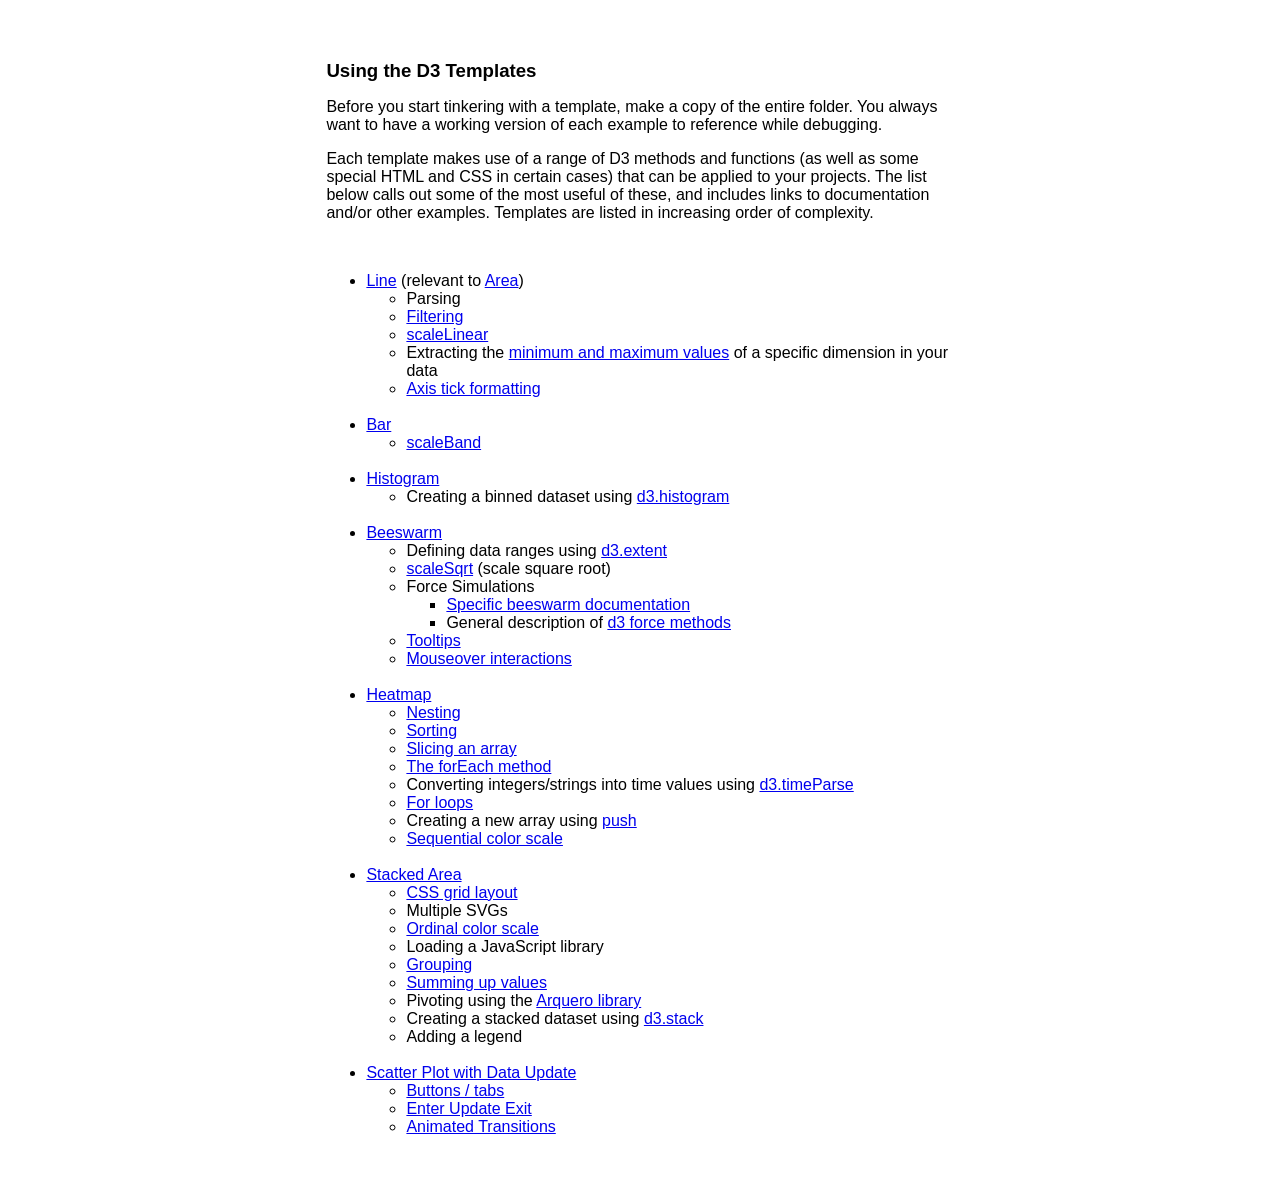
<file: Playground/index.html>
<!DOCTYPE html>
<html>

<head>
    <link rel="stylesheet" type="text/css" href="./style/style.css">
</head>

<body>
    <h2>Using the D3 Templates</h2>
    <p>Before you start tinkering with a template, make a copy of the entire folder. You always want to have a working
        version of each example to reference while debugging.</p>
    <p>Each template makes use of a range of D3 methods and functions (as well as some special HTML and CSS in certain
        cases) that can be applied to your projects. The list below calls out some of the most useful of these, and
        includes links to documentation and/or other examples. Templates are listed in increasing order of complexity.
    </p>
    <br>
    <ul>
        <li><a href="./LineChartTemplate/index.html" target="_blank">Line</a> (relevant to <a href="./AreaChartTemplate/index.html" target="_blank">Area</a>)
            <ul>
                <li>Parsing</li>
                <li><a href="https://www.w3schools.com/jsref/jsref_filter.asp#:~:text=The%20filter()%20method%20creates,not%20change%20the%20original%20array." target="_blank">Filtering</a></li>
                <li><a href="https://www.d3indepth.com/scales/" target="_blank">scaleLinear</a></li>
                <li>Extracting the <a href="https://observablehq.com/@d3/d3-extent" target="_blank">minimum and maximum values</a> of a specific dimension in your data</li>
                <li><a href="https://observablehq.com/@d3/axis-ticks" target="_blank">Axis tick formatting</a></li>
            </ul>
        </li>
        <br>
        <li><a href="./BarChartTemplate/index.html" target="_blank">Bar</a>
            <ul>
                <li><a href="https://www.d3indepth.com/scales/" target="_blank">scaleBand</a></li>
            </ul>
        </li>
        <br>
        <li><a href="./HistogramTemplate/index.html" target="_blank">Histogram</a>
            <ul>
                <li>Creating a binned dataset using <a href="https://d3-graph-gallery.com/graph/histogram_basic.html" target="_blank">d3.histogram</a></li>
            </ul>
        </li>
        <br>
        <li><a href="./BeeswarmTooltipTemplate/index.html" target="_blank">Beeswarm</a>
            <ul>
                <li>Defining data ranges using <a href="https://observablehq.com/@d3/d3-extent" target="_blank">d3.extent</a></li>
                <li><a href="https://www.d3indepth.com/scales/" target="_blank">scaleSqrt</a> (scale square root)</li>
                <li>Force Simulations
                    <ul>
                        <li><a href="https://martinheinz.dev/blog/27" target="_blank">Specific beeswarm documentation</a></li>
                        <li>General description of <a href="https://observablehq.com/@ben-tanen/a-tutorial-to-using-d3-force-from-someone-who-just-learned-ho" target="_blank">d3 force methods</a></li>
                    </ul>
                </li>
                <li><a href="https://bl.ocks.org/d3noob/a22c42db65eb00d4e369" target="_blank">Tooltips</a></li>
                <li><a href="http://bl.ocks.org/WilliamQLiu/76ae20060e19bf42d774" target="_blank">Mouseover interactions</a></li>
            </ul>
        </li>
        <br>
        <li><a href="./HeatmapTemplate/index.html" target="_blank">Heatmap</a>
            <ul>
                <li><a href="https://observablehq.com/@stuartathompson/the-difference-between-d3-nest-d3-map-and-data-map" target="_blank">Nesting</a></li>
                <li><a href="https://observablehq.com/@d3/d3-ascending" target="_blank">Sorting</a></li>
                <li><a href="https://www.w3schools.com/jsref/jsref_slice_array.asp" target="_blank">Slicing an array</a></li>
                <li><a href="https://www.w3schools.com/jsref/jsref_foreach.asp" target="_blank">The forEach method</a></li>
                <li>Converting integers/strings into time values using <a href="https://d3-wiki.readthedocs.io/zh_CN/master/Time-Formatting/" target="_blank">d3.timeParse</a></li>
                <li><a href="https://www.w3schools.com/js/js_loop_for.asp" target="_blank">For loops</a></li>
                <li>Creating a new array using <a href="https://codesource.io/array-pop-push-shift-and-unshift-methods-in-javascript/" target="_blank">push</a></li>
                <li><a href="https://github.com/d3/d3-scale-chromatic" target="_blank">Sequential color scale</a></li>
            </ul>
        </li>
        <br>
        <li><a href="./StackedAreaTemplate/index.html" target="_blank">Stacked Area</a>
            <ul>
                <li><a href="https://css-tricks.com/snippets/css/complete-guide-grid/" target="_blank">CSS grid layout</a></li>
                <li>Multiple SVGs</li>
                <li><a href="https://github.com/d3/d3-scale-chromatic" target="_blank">Ordinal color scale</a></li>
                <li>Loading a JavaScript library</li>
                <li><a href="https://observablehq.com/@d3/d3-group" target="_blank">Grouping</a></li>
                <li><a href="https://observablehq.com/@d3/d3-sum" target="_blank">Summing up values</a></li>
                <li>Pivoting using the <a href="https://observablehq.com/@uwdata/introducing-arquero" target="_blank">Arquero library</a></li>
                <li>Creating a stacked dataset using <a href="https://observablehq.com/@mkfreeman/separated-bar-chart" target="_blank">d3.stack</a></li>
                <li>Adding a legend</li>
            </ul>
        </li>
        <br>
        <li><a href="./ScatterPlotUpdate/index.html" target="_blank">Scatter Plot with Data Update</a>
            <ul>
                <li><a href="https://www.w3schools.com/howto/howto_js_tabs.asp" target="_blank">Buttons / tabs</a></li>
                <li><a href="https://www.d3indepth.com/enterexit/" target="_blank">Enter Update Exit</a></li>
                <li><a href="https://www.d3indepth.com/transitions/" target="_blank">Animated Transitions</a></li>
            </ul>
        </li>
    </ul>

</body>

</html>
</file>
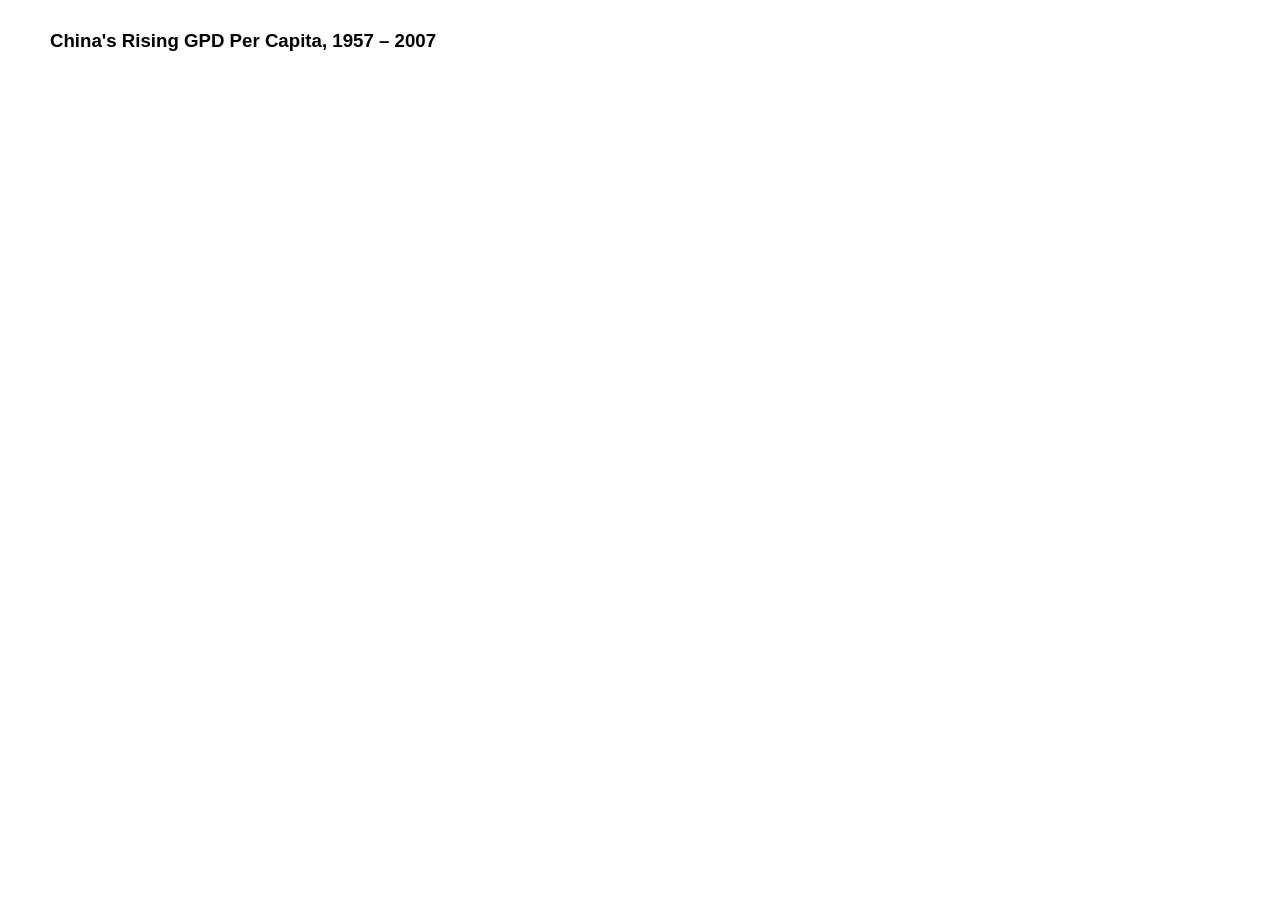
<file: Playground/AreaChartTemplate/index.html>
<!DOCTYPE html>
<html>
    <head>
        <link rel="stylesheet" type="text/css" href="./style/style.css">
        <script src="https://d3js.org/d3.v5.min.js"></script>
    </head>
    <body>
        <h2>China's Rising GPD Per Capita, 1957 – 2007</h2>
        <div id="chart"></div>
        <script src="./script.js"></script>
    </body>
</html>
</file>
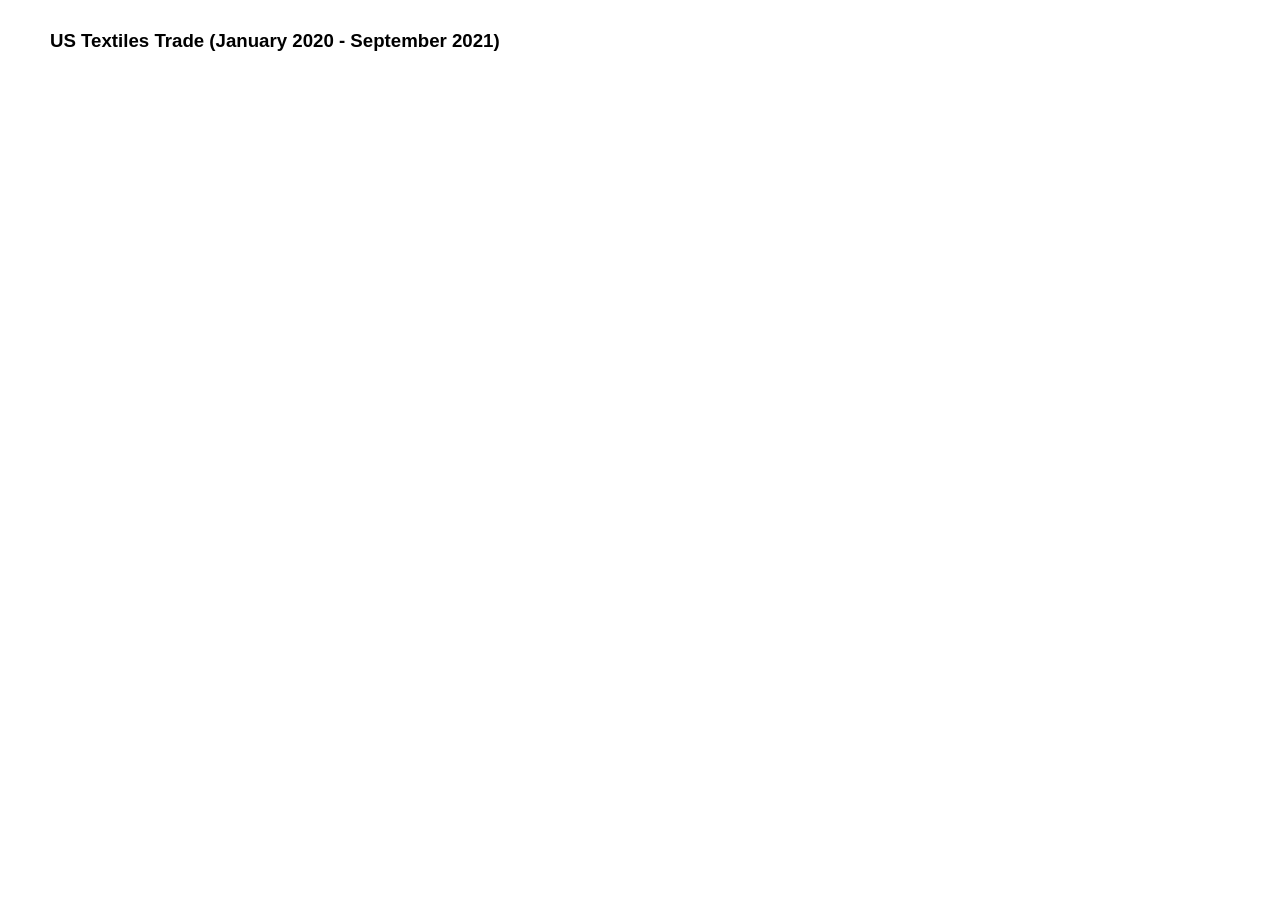
<file: Playground/BarChartTemplate/index.html>
<!DOCTYPE html>
<html>
    <head>
        <link rel="stylesheet" type="text/css" href="./style/style.css">
        <script src="https://d3js.org/d3.v5.min.js"></script>
    </head>
    <body>
        <h2>US Textiles Trade (January 2020 - September 2021)</h2>
        <div id="chart"></div>
        <script src="./script.js"></script>
    </body>
</html>
</file>
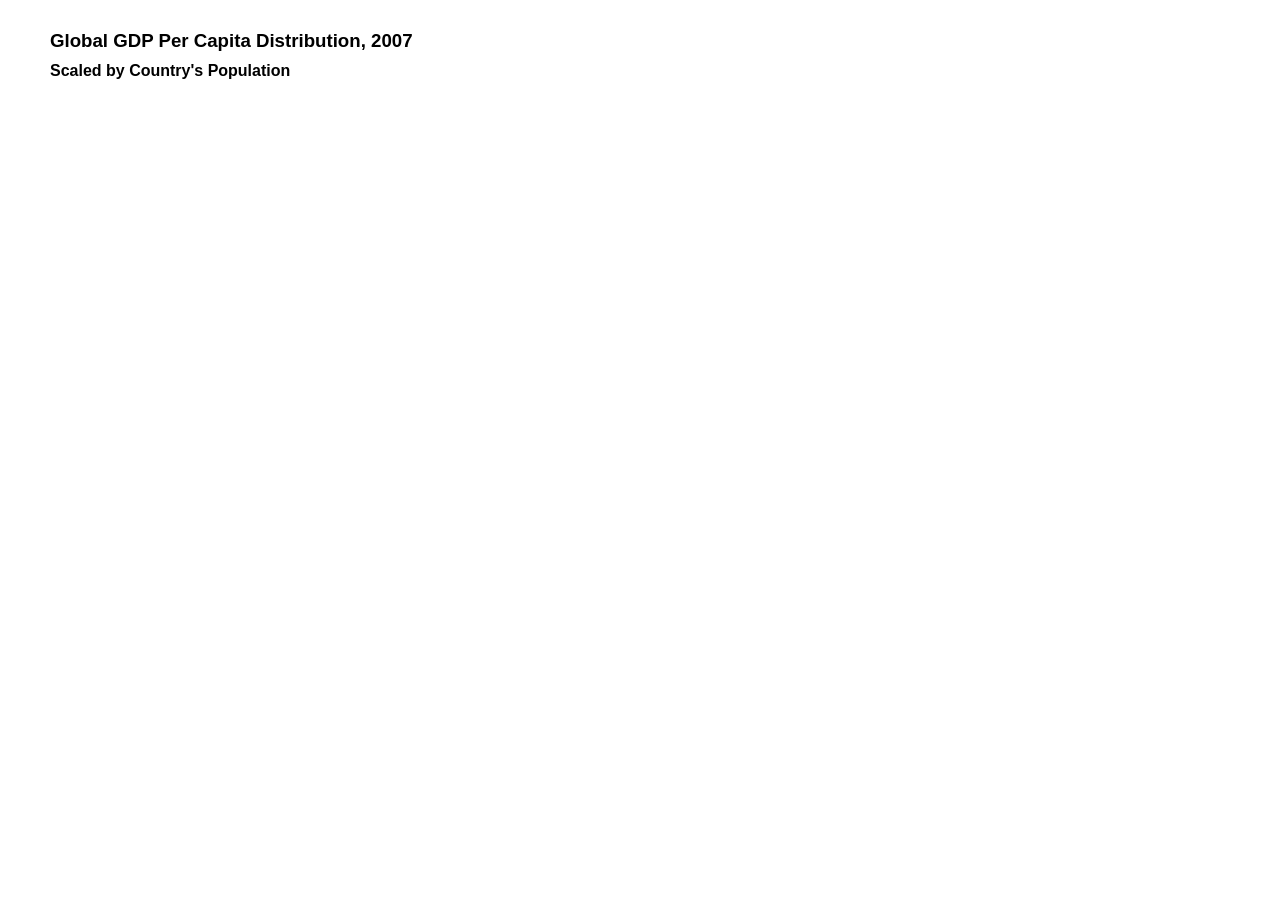
<file: Playground/BeeswarmTooltipTemplate/index.html>
<!DOCTYPE html>
<html>
    <head>
        <link rel="stylesheet" type="text/css" href="./style/style.css">
        <script src="https://d3js.org/d3.v5.min.js"></script>
    </head>
    <body>
        <h2>Global GDP Per Capita Distribution, 2007</h2>
        <h3>Scaled by Country's Population</h3>
        <div id="chart"></div>
        <script src="./script.js"></script>
    </body>
</html>
</file>
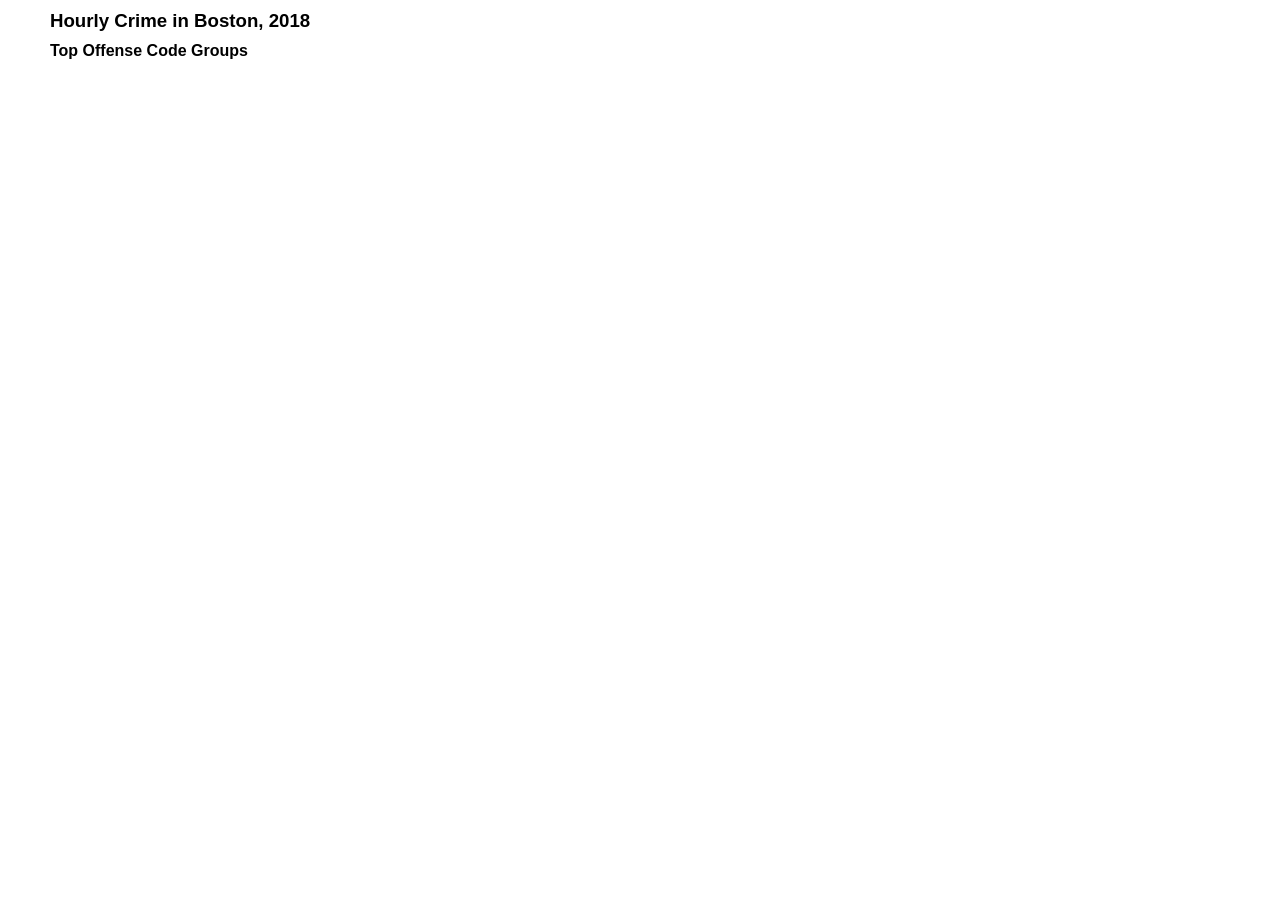
<file: Playground/HeatmapTemplate/index.html>
<!DOCTYPE html>
<html>
    <head>
        <link rel="stylesheet" type="text/css" href="./style/style.css">
        <script src="https://d3js.org/d3.v5.min.js"></script>
    </head>
    <body>
        <h2>Hourly Crime in Boston, 2018</h2>
        <h3>Top Offense Code Groups</h3>
        <div id="chart"></div>
        <script src="./script.js"></script>
    </body>
</html>
</file>
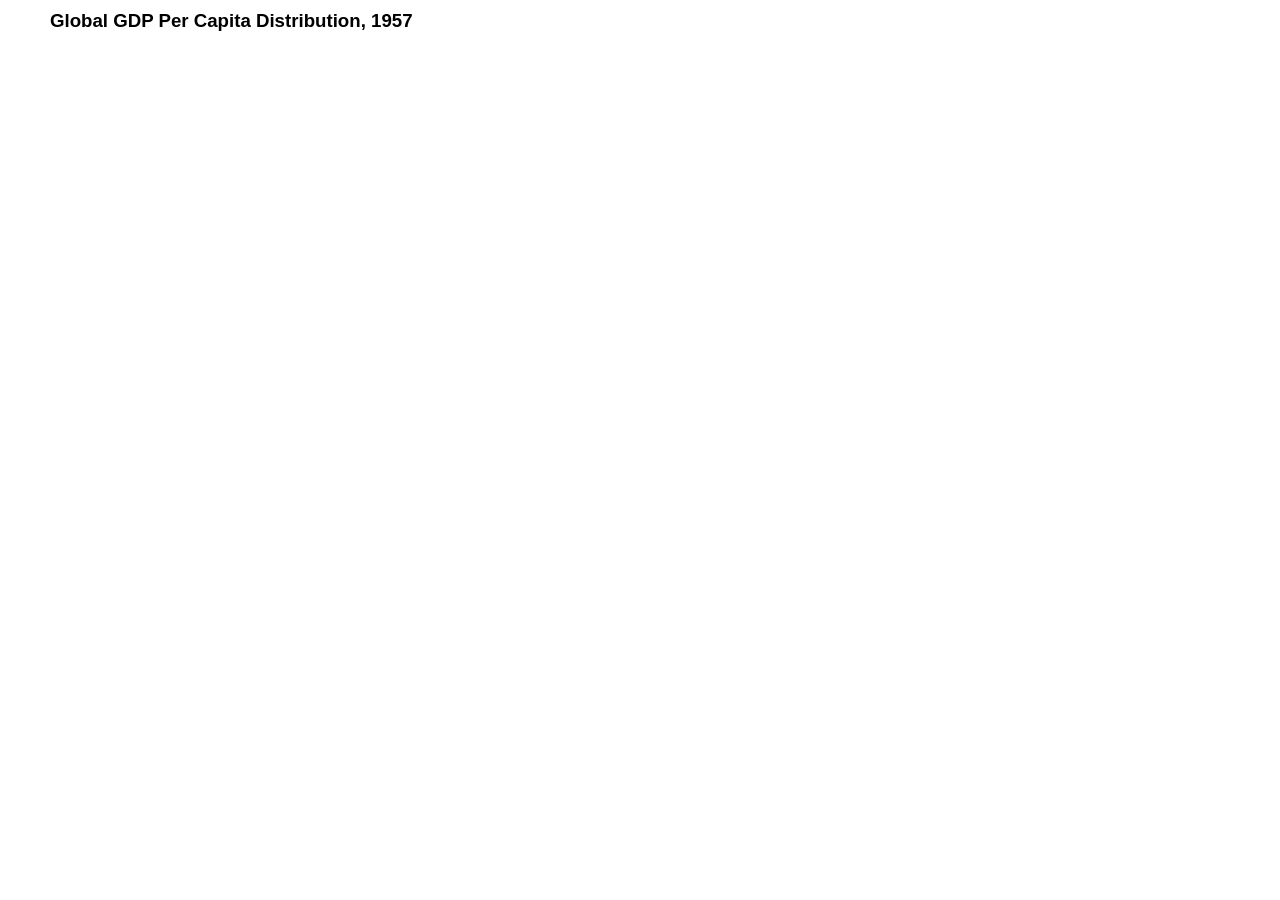
<file: Playground/HistogramTemplate/index.html>
<!DOCTYPE html>
<html>
    <head>
        <link rel="stylesheet" type="text/css" href="./style/style.css">
        <script src="https://d3js.org/d3.v5.min.js"></script>
    </head>
    <body>
        <h2>Global GDP Per Capita Distribution, 1957</h2>
        <div id="chart"></div>
        <script src="./script.js"></script>
    </body>
</html>
</file>
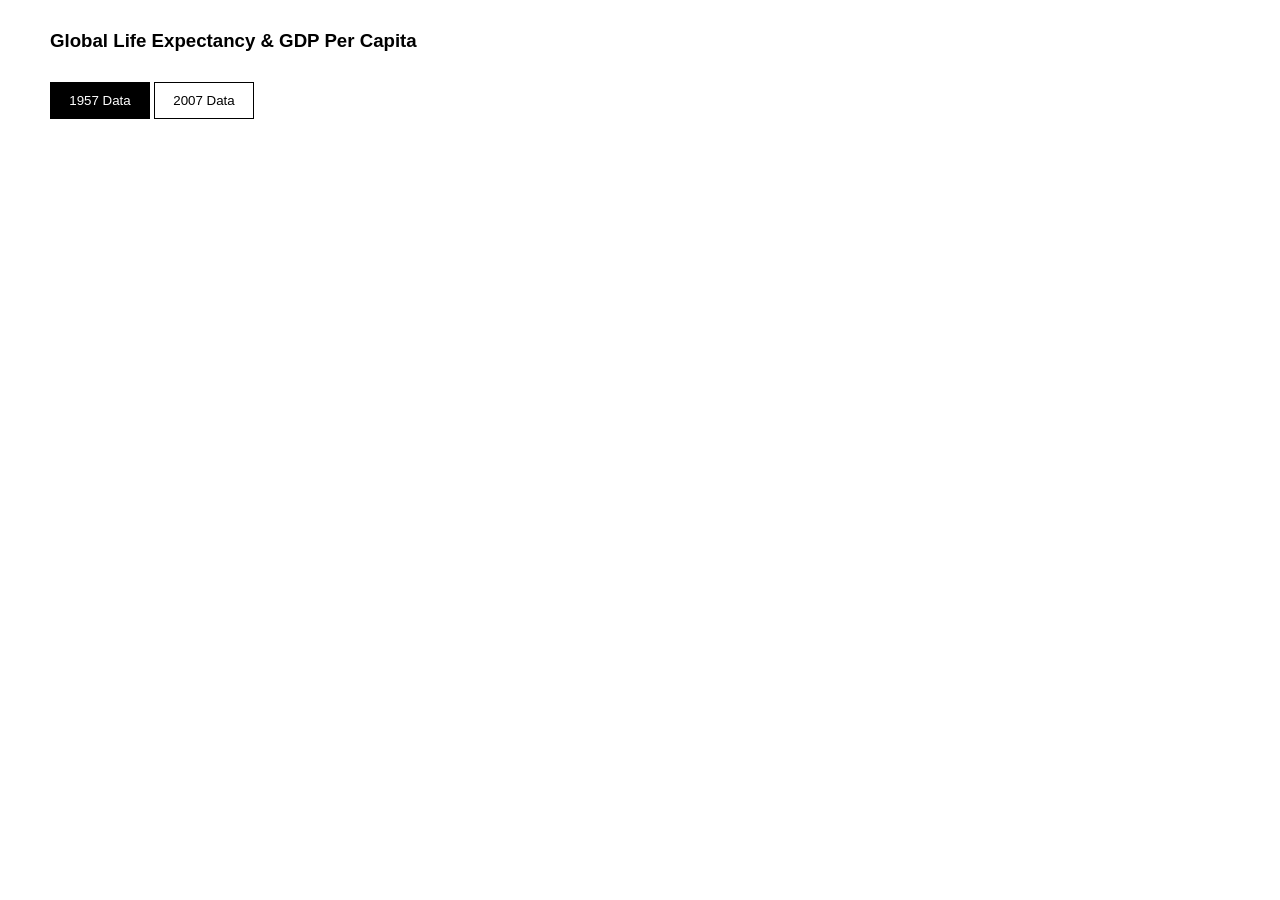
<file: Playground/ScatterPlotUpdate/index.html>
<!DOCTYPE html>
<html>
    <head>
        <link rel="stylesheet" type="text/css" href="./style/style.css">
        <script src="https://d3js.org/d3.v5.min.js"></script>
    </head>
    <body>
        <h2>Global Life Expectancy & GDP Per Capita</h2>
        <div class="button_group">
            <button class="tablinks active" id="initialData" onclick="showVis(event)">1957 Data</button>
            <button class="tablinks" id="updatedData" onclick="showVis(event)">2007 Data</button>
        </div>

        <div id="container">
            <div id="chart"></div>
            <div id="legend"></div>
        </div>
        <script src="./script.js"></script>
    </body>
</html>
</file>
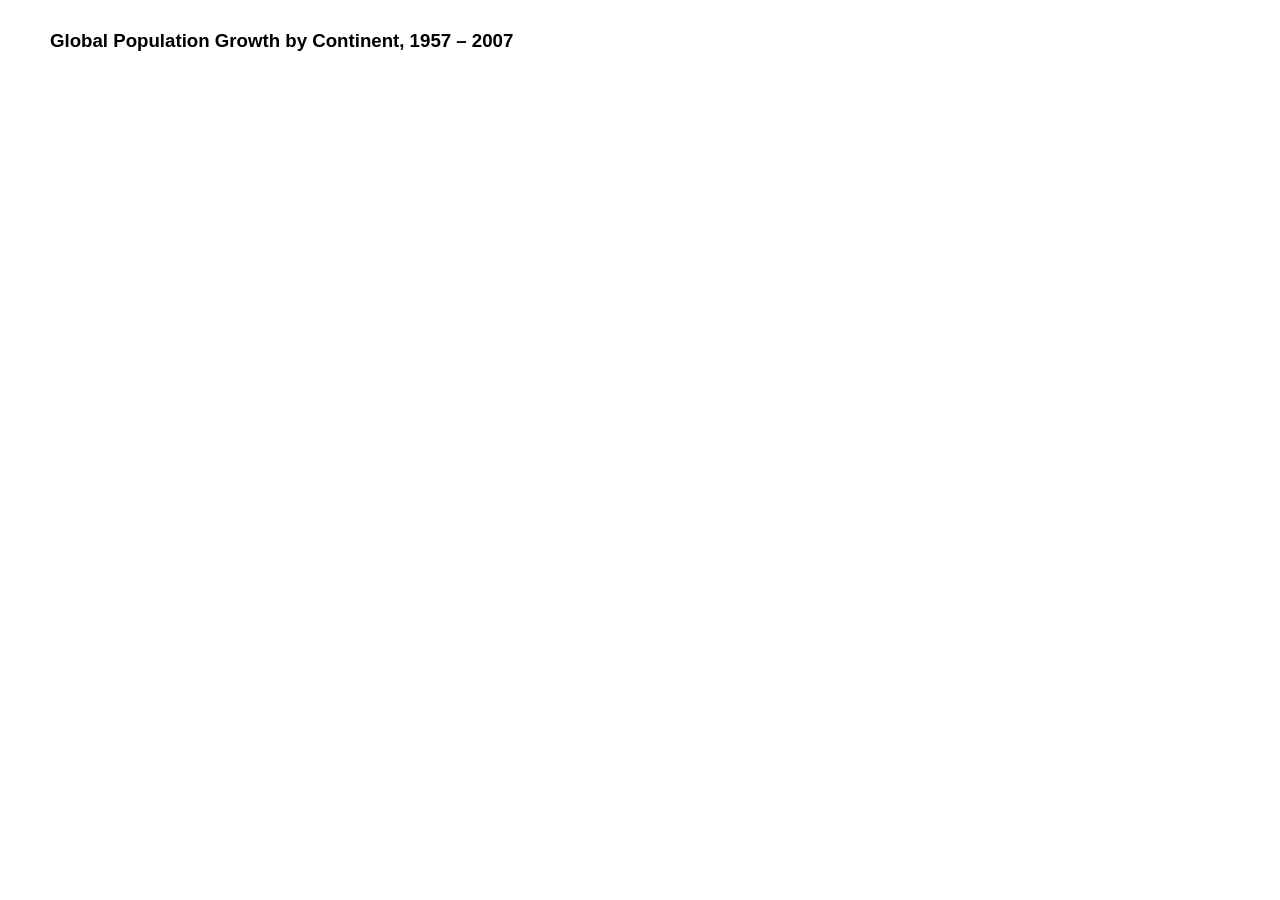
<file: Playground/StackedAreaTemplate/index.html>
<!DOCTYPE html>
<html>
    <head>
        <link rel="stylesheet" type="text/css" href="./style/style.css">
        <script src="https://d3js.org/d3.v5.min.js"></script>
        <script src="https://d3js.org/d3-array.v2.min.js"></script>
        <!--extra js library to handle some special data wrangling for the stacked layout-->
        <script src="./arquero.js"></script>
    </head>
    <body>
        <h2>Global Population Growth by Continent, 1957 – 2007</h2>
        <div id="container">
            <div id="chart"></div>
            <div id="legend"></div>
        </div>
        
        <script src="./script.js"></script>
    </body>
</html>
</file>
<file: Playground/style/style.css>
* {
  box-sizing: border-box;
}

html, body {
  margin: 0px;
  padding: 0px;
  font-family: "Helvetica Neue",Helvetica,Arial,sans-serif;
  margin:30px 15%;
}

h2 {

  font-size: 14pt;
}
</file>
<file: Playground/AreaChartTemplate/style/style.css>
* {
  box-sizing: border-box;
}

html, body {
  margin: 0px;
  padding: 0px;
}

h2 {
  font-family: "Helvetica Neue",Helvetica,Arial,sans-serif;
  margin:30px 50px;
  font-size: 14pt;
}

#chart {
  width: 100%;
  height: 90vh;
}

.axisLabel {
  font-family: "Helvetica Neue",Helvetica,Arial,sans-serif;
  font-size: 14pt;
}

.axis {
  font-size: 9pt;
}
</file>
<file: Playground/BarChartTemplate/style/style.css>
* {
  box-sizing: border-box;
}

html, body {
  margin: 0px;
  padding: 0px;
}

h2 {
  font-family: "Helvetica Neue",Helvetica,Arial,sans-serif;
  margin:30px 50px;
  font-size: 14pt;
}

#chart {
  width: 100%;
  height: 90vh;
}

.axisLabel {
  font-family: "Helvetica Neue",Helvetica,Arial,sans-serif;
  font-size: 14pt;
}

.axis {
  font-size: 9pt;
}
</file>
<file: Playground/BeeswarmTooltipTemplate/style/style.css>
* {
  box-sizing: border-box;
}

html, body {
  margin: 0px;
  padding: 0px;
}

h2 {
  font-family: "Helvetica Neue",Helvetica,Arial,sans-serif;
  margin:30px 50px 10px;
  font-size: 14pt;
}

h3 {
  font-family: "Helvetica Neue",Helvetica,Arial,sans-serif;
  margin:10px 50px;
  font-size: 12pt;
}

#chart {
  width: 100%;
  height: 90vh;
}

.axisLabel {
  font-family: "Helvetica Neue",Helvetica,Arial,sans-serif;
  font-size: 14pt;
}

.axis {
  font-size: 9pt;
}

.tooltip {
  position: absolute; /*in absolutely pixel positions relative to the container in which it is located*/
  left: 0px;
  top: 0px;
  visibility: hidden;
  font-family: "Helvetica Neue", Helvetica, Arial, sans-serif;
  font-size: 10pt;
  color: white;
  background-color:rgba(0,0,0,100);
  padding: 8px;
  pointer-events: none; /*tells the browser to ignore interactions with the element*/
}
</file>
<file: Playground/HeatmapTemplate/style/style.css>
* {
  box-sizing: border-box;
}

html, body {
  margin: 0px;
  padding: 0px;
}

h2 {
  font-family: "Helvetica Neue",Helvetica,Arial,sans-serif;
  margin:10px 50px;
  font-size: 14pt;
}

h3 {
  font-family: "Helvetica Neue",Helvetica,Arial,sans-serif;
  margin:10px 50px;
  font-size: 12pt;
}

#chart {
  width: 100%;
  height: 90vh;
}

.axisLabel {
  font-family: "Helvetica Neue",Helvetica,Arial,sans-serif;
  font-size: 14pt;
}

.axis {
  font-size: 9pt;
}
</file>
<file: Playground/HistogramTemplate/style/style.css>
* {
  box-sizing: border-box;
}

html, body {
  margin: 0px;
  padding: 0px;
}

h2 {
  font-family: "Helvetica Neue",Helvetica,Arial,sans-serif;
  margin:10px 50px;
  font-size: 14pt;
}

#chart {
  width: 100%;
  height: 90vh;
}

.axisLabel {
  font-family: "Helvetica Neue",Helvetica,Arial,sans-serif;
  font-size: 14pt;
}

.axis {
  font-size: 9pt;
}
</file>
<file: Playground/ScatterPlotUpdate/style/style.css>
* {
  box-sizing: border-box;
}

html, body {
  margin: 0px;
  padding: 0px;
}

h2 {
  font-family: "Helvetica Neue",Helvetica,Arial,sans-serif;
  margin:30px 50px;
  font-size: 14pt;
}

#container {
  width: 100%;
  height: 80vh;
  display: grid;
  grid-template-columns: 6fr 1fr;
  grid-template-rows: 1fr;
  grid-template-areas:
        "chart legend";
}

#chart {
  height: 80vh;
  grid-area: chart;
}

#legend {
  height: 50%;
  margin-top: 100%;
  grid-area: legend;
}

.axisLabel {
  font-family: "Helvetica Neue",Helvetica,Arial,sans-serif;
  font-size: 14pt;
}

.axis {
  font-size: 9pt;
}

.legendLabel {
  font-family: "Helvetica Neue",Helvetica,Arial,sans-serif;
  font-size: 10pt;
  vertical-align: middle;
}


.button_group {
  margin: 10px 50px;
}

button {
  width: 100px;
  background-color: white;
  border: 1px solid black;
  font-size: 10pt;
  color: black;
  text-align: center;
  padding: 10px 10px;
  margin: 0px;
}

button:hover {
  background-color: black;
  color: white;
}

button:focus {
  background-color: black;
  color: white;
  outline:0;
}

button.active {
  background-color: black;
  color: white;
  outline:0;
}
</file>
<file: Playground/StackedAreaTemplate/style/style.css>
* {
  box-sizing: border-box;
}

html, body {
  margin: 0px;
  padding: 0px;
}

h2 {
  font-family: "Helvetica Neue",Helvetica,Arial,sans-serif;
  margin:30px 50px;
  font-size: 14pt;
}

#container {
  width: 100%;
  height: 90vh;
  display: grid;
  grid-template-columns: 6fr 1fr;
  grid-template-rows: 1fr;
  grid-template-areas:
        "chart legend";
}

#chart {
  height: 90vh;
  grid-area: chart;
}

#legend {
  height: 50%;
  margin-top: 100%;
  grid-area: legend;
}

.axisLabel {
  font-family: "Helvetica Neue",Helvetica,Arial,sans-serif;
  font-size: 12pt;
}

.axis {
  font-size: 9pt;
}

.legendLabel {
  font-family: "Helvetica Neue",Helvetica,Arial,sans-serif;
  font-size: 10pt;
  vertical-align: middle;
}
</file>
